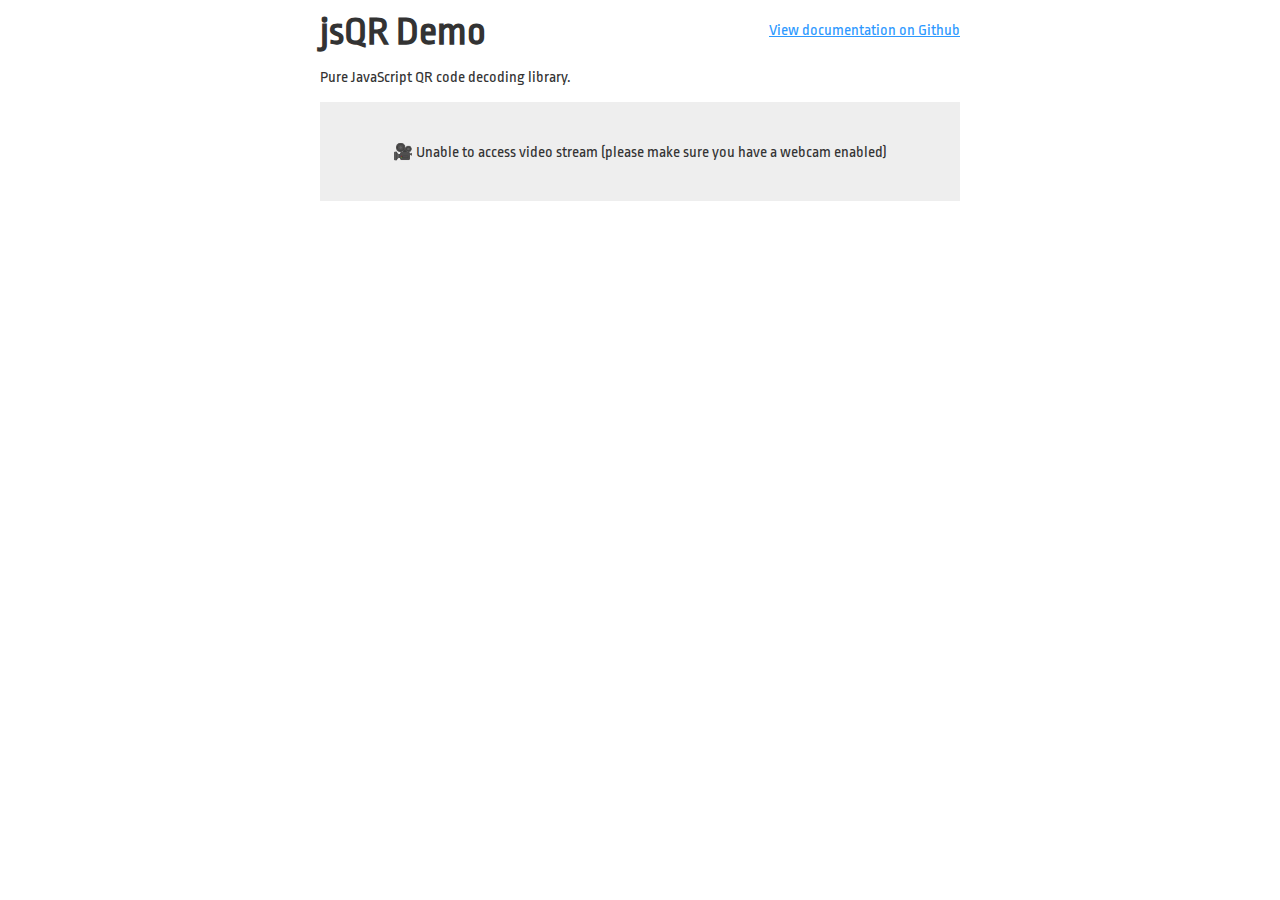
<file: other/jsqr/index.html>
<html>
<head>
  <meta charset="utf-8">
  <title>jsQR Demo</title>
  <script src="./jsQR.js"></script>
  <link href="https://fonts.googleapis.com/css?family=Ropa+Sans" rel="stylesheet">
  <style>
    body {
      font-family: 'Ropa Sans', sans-serif;
      color: #333;
      max-width: 640px;
      margin: 0 auto;
      position: relative;
    }

    #githubLink {
      position: absolute;
      right: 0;
      top: 12px;
      color: #2D99FF;
    }

    h1 {
      margin: 10px 0;
      font-size: 40px;
    }

    #loadingMessage {
      text-align: center;
      padding: 40px;
      background-color: #eee;
    }

    #canvas {
      width: 100%;
    }

    #output {
      margin-top: 20px;
      background: #eee;
      padding: 10px;
      padding-bottom: 0;
    }

    #output div {
      padding-bottom: 10px;
      word-wrap: break-word;
    }

    #noQRFound {
      text-align: center;
    }
  </style>
</head>
<body>
  <h1>jsQR Demo</h1>
  <a id="githubLink" href="https://github.com/cozmo/jsQR">View documentation on Github</a>
  <p>Pure JavaScript QR code decoding library.</p>
  <div id="loadingMessage">🎥 Unable to access video stream (please make sure you have a webcam enabled)</div>
  <canvas id="canvas" hidden></canvas>
  <div id="output" hidden>
    <div id="outputMessage">No QR code detected.</div>
    <div hidden><b>Data:</b> <span id="outputData"></span></div>
  </div>
  <script>
    var video = document.createElement("video");
    var canvasElement = document.getElementById("canvas");
    var canvas = canvasElement.getContext("2d");
    var loadingMessage = document.getElementById("loadingMessage");
    var outputContainer = document.getElementById("output");
    var outputMessage = document.getElementById("outputMessage");
    var outputData = document.getElementById("outputData");

    function drawLine(begin, end, color) {
      canvas.beginPath();
      canvas.moveTo(begin.x, begin.y);
      canvas.lineTo(end.x, end.y);
      canvas.lineWidth = 4;
      canvas.strokeStyle = color;
      canvas.stroke();
    }

    // Use facingMode: environment to attemt to get the front camera on phones
    navigator.mediaDevices.getUserMedia({ video: { facingMode: "environment" } }).then(function(stream) {
      video.srcObject = stream;
      video.setAttribute("playsinline", true); // required to tell iOS safari we don't want fullscreen
      video.play();
      requestAnimationFrame(tick);
    });

    function tick() {
      loadingMessage.innerText = "⌛ Loading video..."
      if (video.readyState === video.HAVE_ENOUGH_DATA) {
        loadingMessage.hidden = true;
        canvasElement.hidden = false;
        outputContainer.hidden = false;

        canvasElement.height = video.videoHeight;
        canvasElement.width = video.videoWidth;
        canvas.drawImage(video, 0, 0, canvasElement.width, canvasElement.height);
        var imageData = canvas.getImageData(0, 0, canvasElement.width, canvasElement.height);
        var code = jsQR(imageData.data, imageData.width, imageData.height, {
          inversionAttempts: "dontInvert",
        });
        if (code) {
          drawLine(code.location.topLeftCorner, code.location.topRightCorner, "#FF3B58");
          drawLine(code.location.topRightCorner, code.location.bottomRightCorner, "#FF3B58");
          drawLine(code.location.bottomRightCorner, code.location.bottomLeftCorner, "#FF3B58");
          drawLine(code.location.bottomLeftCorner, code.location.topLeftCorner, "#FF3B58");
          outputMessage.hidden = true;
          outputData.parentElement.hidden = false;
          outputData.innerText = code.data;
        } else {
          outputMessage.hidden = false;
          outputData.parentElement.hidden = true;
        }
      }
      requestAnimationFrame(tick);
    }
  </script>
</body>
</html>
</file>
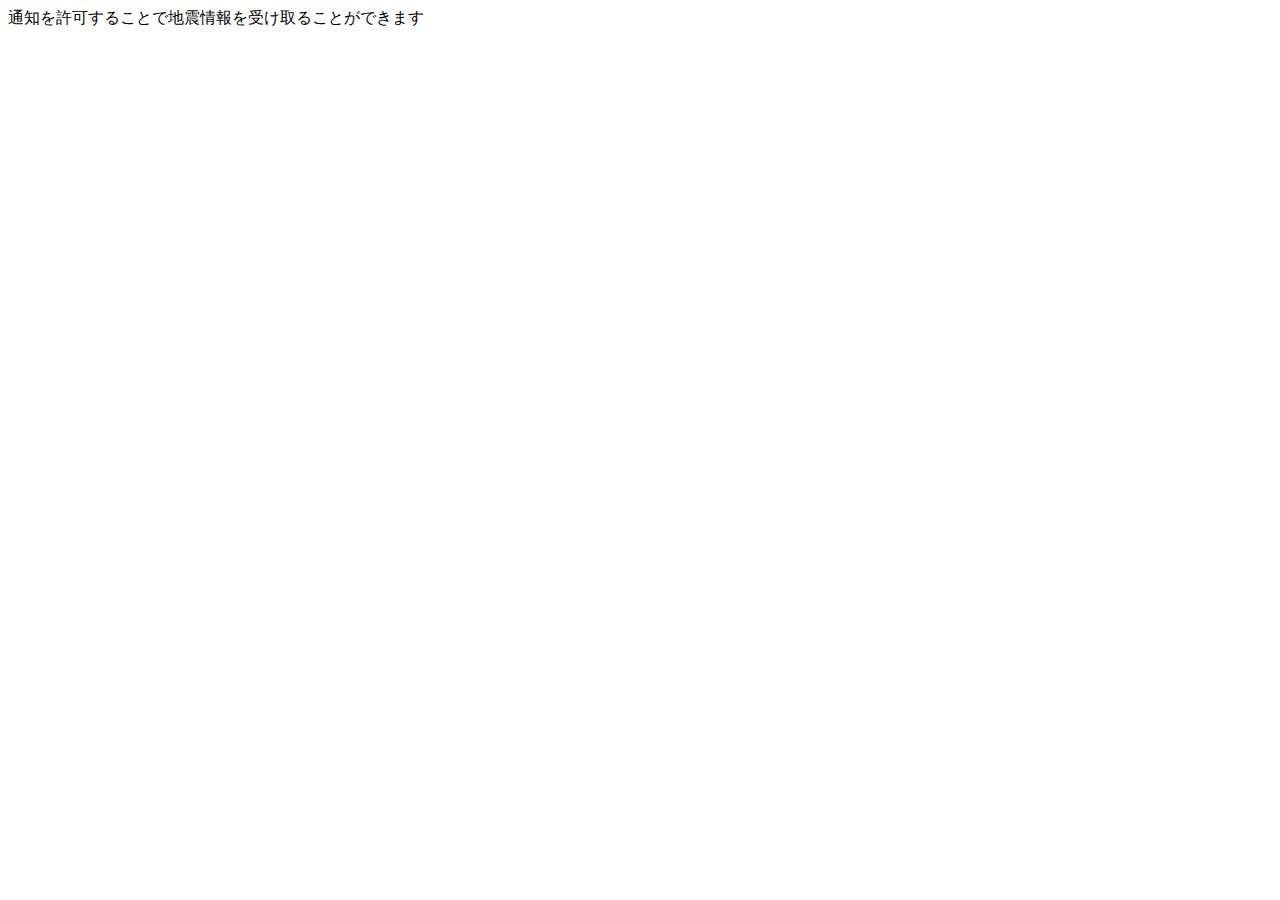
<file: other/kmoni/index.html>
<!DOCTYPE html>
<html xmlns="http://www.w3.org/1999/xhtml">
<head>
    <meta http-equiv="Content-Type" content="text/html; charset=utf-8"/>
    <link rel="manifest" href="manifest.json"/>
    <title></title>
</head>
<body>
    通知を許可することで地震情報を受け取ることができます
</body>
<script type="text/javascript">
    if ('serviceWorker' in navigator) {
        navigator.serviceWorker.register('serviceworker.js');

        navigator.serviceWorker.ready
            .then(function (registration) {
                return registration.pushManager.subscribe({ userVisibleOnly: true });
            })
            .then(function (subscription) {
                console.log('GCM EndPoint is:' + subscription.endpoint);
                var auth = subscription.getKey('auth') ? btoa(String.fromCharCode.apply(null, new Uint8Array(subscription.getKey('auth')))) : '';
                console.log('User Auth is:' + auth);
                var publicKey = subscription.getKey('p256dh') ? btoa(String.fromCharCode.apply(null, new Uint8Array(subscription.getKey('p256dh')))) : '';
                console.log('User PublicKey is:' + publicKey);
            })
            .catch(console.error.bind(console));
    }
</script>
</html>
</file>
